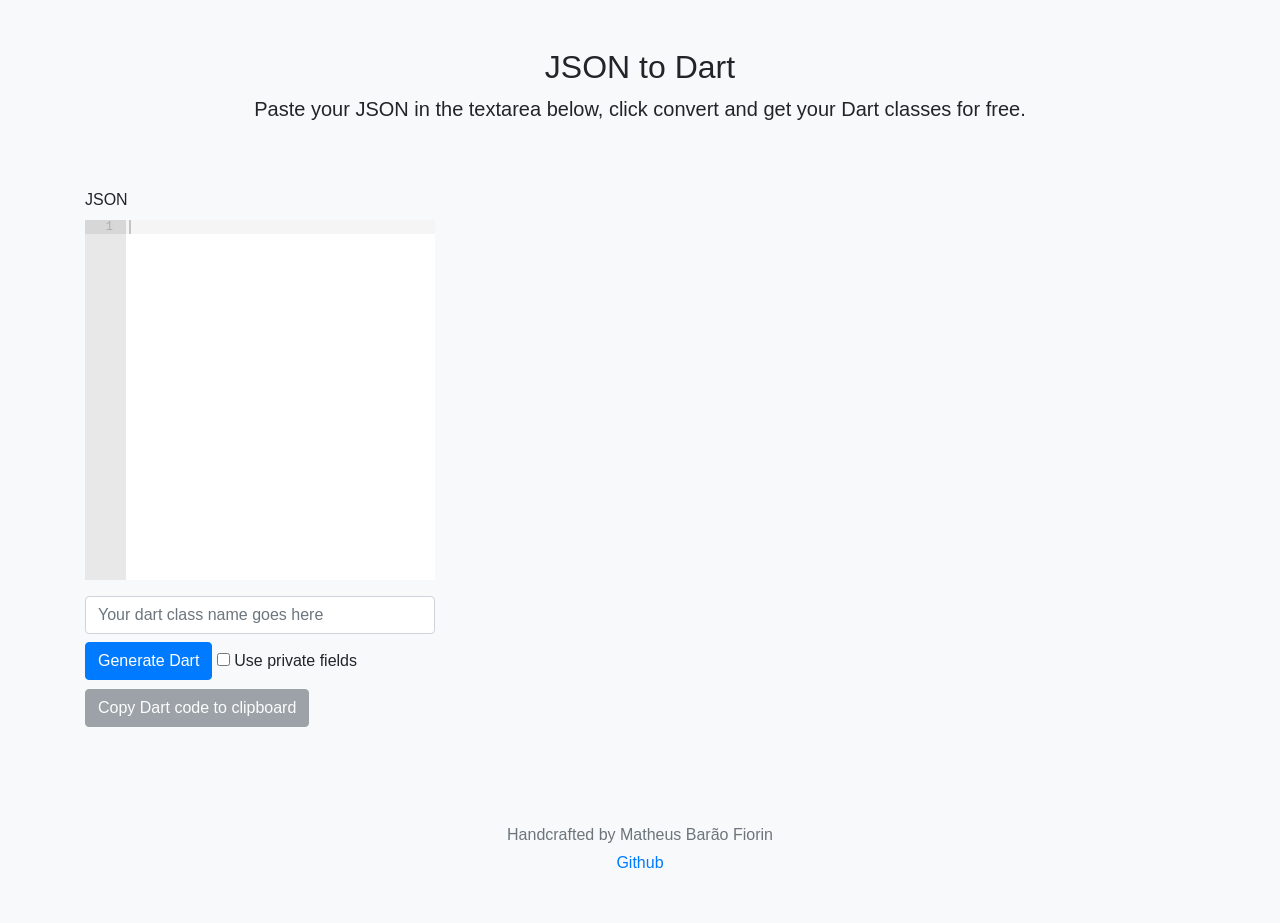
<file: index.html>
<!DOCTYPE html>
<html lang="en">
  <head>
    <meta charset="utf-8" />
    <meta
      name="viewport"
      content="width=device-width, initial-scale=1, shrink-to-fit=no"
    />
    <meta name="description" content="" />
    <meta name="author" content="Matheus Barão Fiorin" />
    <title>JSON to Dart</title>

    <!-- Bootstrap core CSS -->
    <link
      rel="stylesheet"
      href="https://stackpath.bootstrapcdn.com/bootstrap/4.3.1/css/bootstrap.min.css"
      integrity="sha384-ggOyR0iXCbMQv3Xipma34MD+dH/1fQ784/j6cY/iJTQUOhcWr7x9JvoRxT2MZw1T"
      crossorigin="anonymous"
    />
    <link rel="stylesheet" href="styles/github.css" />
  </head>

  <body class="bg-light">
    <div class="container">
      <div class="py-5 text-center">
        <h2>JSON to Dart</h2>
        <p class="lead">
          Paste your JSON in the textarea below, click convert and get your Dart
          classes for free.
        </p>
      </div>
      <div class="row code-row">
        <div class="col-12 col-md-4">
          <form onsubmit="return false;">
            <div class="form-group">
              <label for="jsonEditor">JSON</label>
              <div id="jsonEditor"></div>
            </div>
            <input
              class="form-control mb-2"
              id="dartClassName"
              placeholder="Your dart class name goes here"
            />
            <button type="submit" class="btn btn-primary">Generate Dart</button>
            <label
              ><input type="checkbox" id="private-fields" /> Use private
              fields</label
            >
            <button id="copy-clipboard" class="mt-2 btn btn-secondary" disabled>
              Copy Dart code to clipboard
            </button>
          </form>
        </div>
        <div class="col-12 col-md-8">
          <b id="invalid-dart" style="display: none;"
            >The Dart code generated is invalid</b
          >
          <pre><code class="dart"></code></pre>
          <textarea
            style="position: fixed; opacity: 0;"
            id="hidden-dart"
          ></textarea>
        </div>
      </div>
      <footer class="my-5 pt-5 text-muted text-center text-small">
        <p class="mb-1">Handcrafted by Matheus Barão Fiorin</p>
        <ul class="list-inline">
          <li class="list-inline-item">
            <a href="https://github.com/matheusfiorin">Github</a>
          </li>
        </ul>
      </footer>
    </div>
    <script src="js/highlight.min.js"></script>
    <script src="js/ace.js" type="text/javascript" charset="utf-8"></script>
    <script
      src="js/ace-mode-json.js"
      type="text/javascript"
      charset="utf-8"
    ></script>
    <script
      src="js/ace-theme-github.js"
      type="text/javascript"
      charset="utf-8"
    ></script>
    <script src="js/page.js"></script>
  </body>
</html>
</file>
<file: styles/github.css>
/*

github.com style (c) Vasily Polovnyov <vast@whiteants.net>

*/

#jsonEditor {
  margin-bottom: 10px;
  min-height: 40vh;
  display: block;
  top: 0;
  right: 0;
  bottom: 0;
  left: 0;
}

#invalid-dart {
  color: red;
}

.hljs {
  display: block;
  overflow-x: auto;
  padding: 0.5em;
  color: #333;
  background: #f8f8f8;
}

.hljs-comment,
.hljs-quote {
  color: #998;
  font-style: italic;
}

.hljs-keyword,
.hljs-selector-tag,
.hljs-subst {
  color: #333;
  font-weight: bold;
}

.hljs-number,
.hljs-literal,
.hljs-variable,
.hljs-template-variable,
.hljs-tag .hljs-attr {
  color: #008080;
}

.hljs-string,
.hljs-doctag {
  color: #d14;
}

.hljs-title,
.hljs-section,
.hljs-selector-id {
  color: #900;
  font-weight: bold;
}

.hljs-subst {
  font-weight: normal;
}

.hljs-type,
.hljs-class .hljs-title {
  color: #458;
  font-weight: bold;
}

.hljs-tag,
.hljs-name,
.hljs-attribute {
  color: #000080;
  font-weight: normal;
}

.hljs-regexp,
.hljs-link {
  color: #009926;
}

.hljs-symbol,
.hljs-bullet {
  color: #990073;
}

.hljs-built_in,
.hljs-builtin-name {
  color: #0086b3;
}

.hljs-meta {
  color: #999;
  font-weight: bold;
}

.hljs-deletion {
  background: #fdd;
}

.hljs-addition {
  background: #dfd;
}

.hljs-emphasis {
  font-style: italic;
}

.hljs-strong {
  font-weight: bold;
}
</file>
